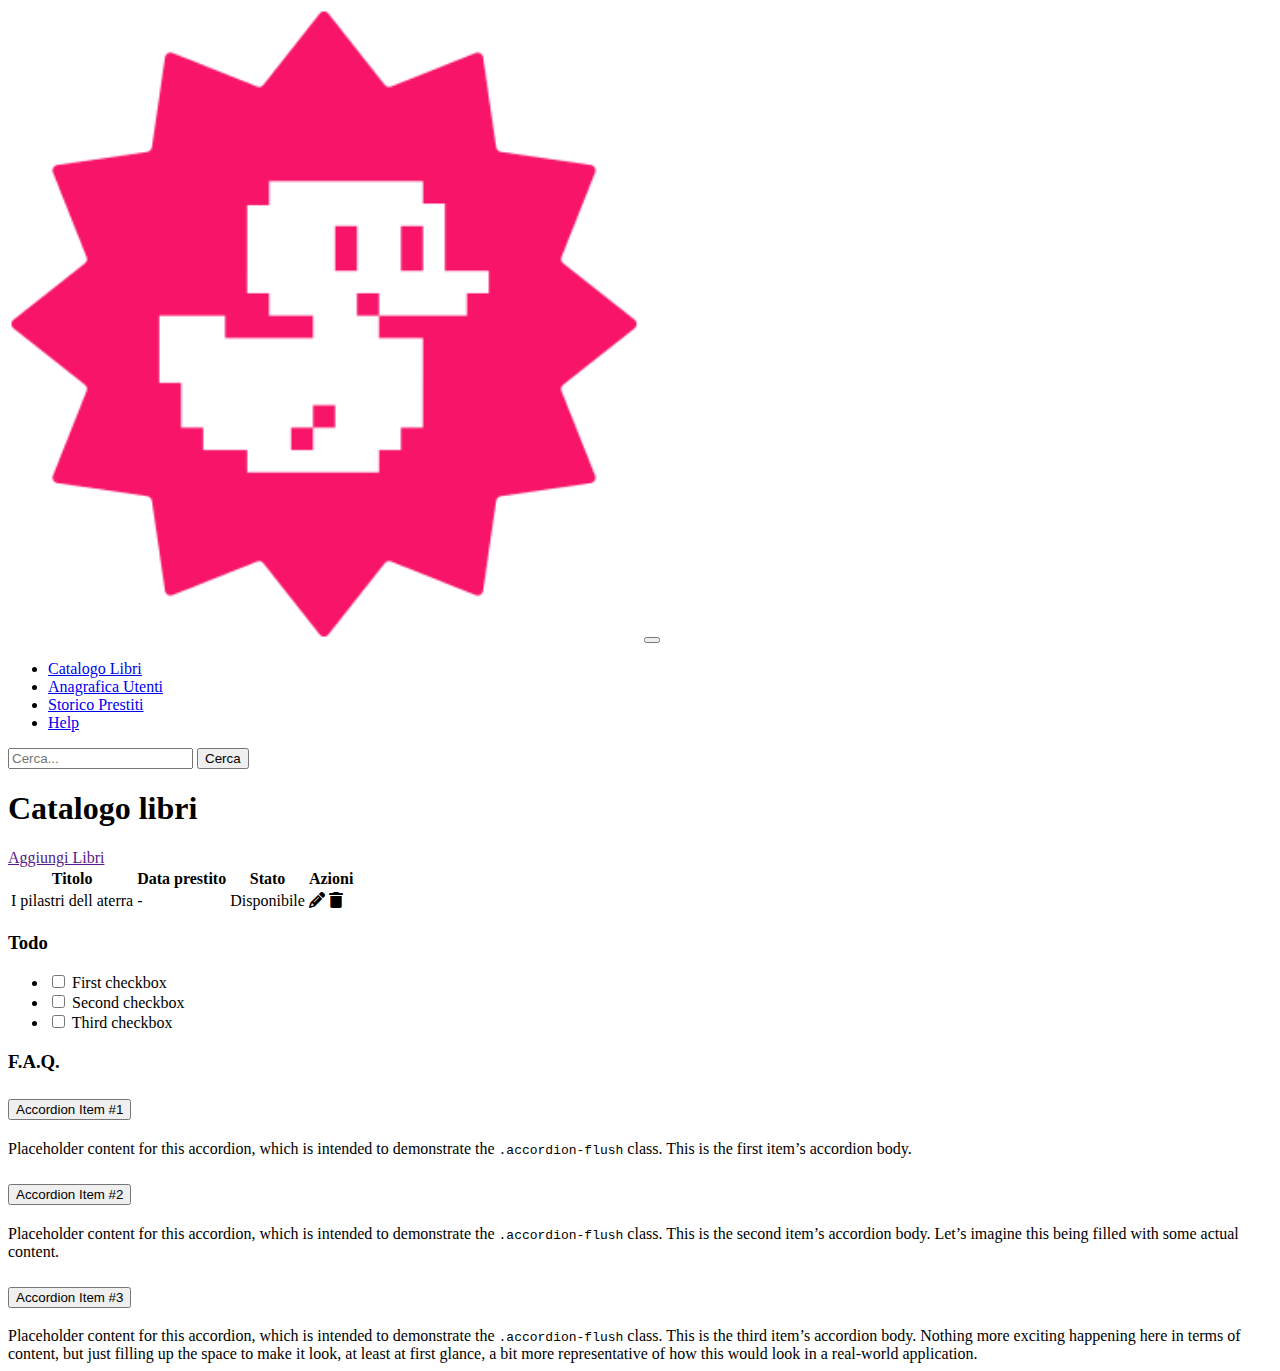
<file: index.html>
<!doctype html>
<html lang="en">

<head>
    <title>La Boolenelli</title>
    <!-- Required meta tags -->
    <meta charset="utf-8" />
    <meta name="viewport" content="width=device-width, initial-scale=1, shrink-to-fit=no" />
    <link rel="stylesheet" href="./css/style.css">

    <!-- Bootstrap CSS v5.2.1 -->
    <link href="https://cdn.jsdelivr.net/npm/bootstrap@5.3.2/dist/css/bootstrap.min.css" rel="stylesheet"
        integrity="sha384-T3c6CoIi6uLrA9TneNEoa7RxnatzjcDSCmG1MXxSR1GAsXEV/Dwwykc2MPK8M2HN" crossorigin="anonymous" />
    <link rel="stylesheet" href="https://cdnjs.cloudflare.com/ajax/libs/font-awesome/6.7.2/css/all.min.css"
        integrity="sha512-Evv84Mr4kqVGRNSgIGL/F/aIDqQb7xQ2vcrdIwxfjThSH8CSR7PBEakCr51Ck+w+/U6swU2Im1vVX0SVk9ABhg=="
        crossorigin="anonymous" referrerpolicy="no-referrer" />
</head>

<body>

    <!-- !HEADER -->
    <header>

        <!-- *NAVBAR -->
        <nav class="navbar navbar-expand-lg bg-dark navbar-dark">
            <div class="container-fluid">

                <!-- LOGO -->
                <a class="navbar-brand" href="#"><img class="logo" src="./img/duck.png" alt="duck logo"></a>
                <button class="navbar-toggler" type="button" data-bs-toggle="collapse"
                    data-bs-target="#navbarSupportedContent" aria-controls="navbarSupportedContent"
                    aria-expanded="false" aria-label="Toggle navigation">
                    <span class="navbar-toggler-icon"></span>
                </button>

                <!-- NAVBAR LINKS -->
                <div class="collapse navbar-collapse" id="navbarSupportedContent">
                    <ul class="navbar-nav me-auto mb-2 mb-lg-0">
                        <li class="nav-item">
                            <a class="nav-link active" aria-current="page" href="#">Catalogo Libri</a>
                        </li>
                        <li class="nav-item">
                            <a class="nav-link" href="#">Anagrafica Utenti</a>
                        </li>

                        <li class="nav-item">
                            <a class="nav-link" href="#">Storico Prestiti</a>
                        </li>
                        <li class="nav-item">
                            <a class="nav-link" href="#">Help</a>
                        </li>
                    </ul>

                    <!-- RICERCA -->
                    <form class="d-flex" role="search">
                        <input class="form-control me-2" type="search" placeholder="Cerca..." aria-label="Search" />
                        <button class="btn btn-outline-light" type="submit">Cerca</button>
                    </form>
                </div>
            </div>
        </nav>
    </header>

    <!-- !MAIN -->
    <main>
        <div class="container">
            <div class="row">

                <!-- *COLONNA TITLE & TABLE -->
                <div class="col-sm-12 col-md-12 col-lg-8">

                    <!-- TITOLO PAGINA -->
                    <div class="d-flex col-12 justify-content-between mt-3">
                        <h1>Catalogo libri</h1>

                        <!-- BOTTONE ADD LIBRI -->
                        <a class="btn btn-primary py-2" href="">Aggiungi Libri</a>
                    </div>
                    <div class="col-12">

                        <!-- INIZIO TABELLA -->
                        <table class="table table-striped mt-3">
                            <thead>
                                <tr>
                                    <th class="w-50" scope="col">Titolo</th>
                                    <th class="d-sm-none d-md-table-cell" scope="col">Data prestito</th>
                                    <th scope="col">Stato</th>
                                    <th scope="col">Azioni</th>
                                </tr>
                            </thead>
                            <tbody class="">
                                <tr>
                                    <!-- *RIGA TABELLA -->
                                    <td>I pilastri dell aterra</td>
                                    <td class="d-sm-none d-md-table-cell">-</td>
                                    <td><span class="badge rounded-pill text-bg-success">Disponibile</span></td>
                                    <td>
                                        <a class="btn btn-outline-secondary p-1"><i class="fa fa-pencil"
                                                aria-hidden="true"></i>
                                        </a>
                                        <a class="btn btn-outline-secondary p-1"><i class="fa fa-trash"
                                                aria-hidden="true"></i>
                                        </a>

                                    </td>
                                    <!-- *FINE RIGA TABELLA -->
                                </tr>

                            </tbody>
                        </table>
                        <!-- FINE TABELLA -->
                    </div>
                </div>
                <div class="col-sm-12 col-md-12 col-lg-4">

                    <!-- TO DO -->
                    <div class="col-12 mt-3">
                        <div class="card">
                            <div class="card-header">
                                <h3>Todo</h3>
                            </div>
                            <div class="card-body">
                                <ul class="list-group">
                                    <li class="list-group-item">
                                        <input class="form-check-input me-1" type="checkbox" value=""
                                            id="firstCheckbox">
                                        <label class="form-check-label" for="firstCheckbox">First checkbox</label>
                                    </li>
                                    <li class="list-group-item">
                                        <input class="form-check-input me-1" type="checkbox" value=""
                                            id="secondCheckbox">
                                        <label class="form-check-label" for="secondCheckbox">Second checkbox</label>
                                    </li>
                                    <li class="list-group-item">
                                        <input class="form-check-input me-1" type="checkbox" value=""
                                            id="thirdCheckbox">
                                        <label class="form-check-label" for="thirdCheckbox">Third checkbox</label>
                                    </li>
                                </ul>
                            </div>
                        </div>
                    </div>
                    <div class="col-12 mt-3">
                        <div class="card">
                            <div class="card-header">
                                <h3>F.A.Q.</h3>
                            </div>
                            <div class="card-body">
                                <div class="accordion accordion-flush" id="accordionFlushExample">
                                    <div class="accordion-item">
                                        <h2 class="accordion-header">
                                            <button class="accordion-button collapsed" type="button"
                                                data-bs-toggle="collapse" data-bs-target="#flush-collapseOne"
                                                aria-expanded="false" aria-controls="flush-collapseOne">
                                                Accordion Item #1
                                            </button>
                                        </h2>
                                        <div id="flush-collapseOne" class="accordion-collapse collapse"
                                            data-bs-parent="#accordionFlushExample">
                                            <div class="accordion-body">Placeholder content for this accordion, which is
                                                intended to demonstrate the
                                                <code>.accordion-flush</code> class. This is the first item’s accordion
                                                body.
                                            </div>
                                        </div>
                                    </div>
                                    <div class="accordion-item">
                                        <h2 class="accordion-header">
                                            <button class="accordion-button collapsed" type="button"
                                                data-bs-toggle="collapse" data-bs-target="#flush-collapseTwo"
                                                aria-expanded="false" aria-controls="flush-collapseTwo">
                                                Accordion Item #2
                                            </button>
                                        </h2>
                                        <div id="flush-collapseTwo" class="accordion-collapse collapse"
                                            data-bs-parent="#accordionFlushExample">
                                            <div class="accordion-body">Placeholder content for this accordion, which is
                                                intended to demonstrate the
                                                <code>.accordion-flush</code> class. This is the second item’s accordion
                                                body. Let’s imagine this being
                                                filled with some actual content.
                                            </div>
                                        </div>
                                    </div>
                                    <div class="accordion-item">
                                        <h2 class="accordion-header">
                                            <button class="accordion-button collapsed" type="button"
                                                data-bs-toggle="collapse" data-bs-target="#flush-collapseThree"
                                                aria-expanded="false" aria-controls="flush-collapseThree">
                                                Accordion Item #3
                                            </button>
                                        </h2>
                                        <div id="flush-collapseThree" class="accordion-collapse collapse"
                                            data-bs-parent="#accordionFlushExample">
                                            <div class="accordion-body">Placeholder content for this accordion, which is
                                                intended to demonstrate the
                                                <code>.accordion-flush</code> class. This is the third item’s accordion
                                                body. Nothing more exciting
                                                happening here in terms of content, but just filling up the space to
                                                make it look, at least at first
                                                glance, a bit more representative of how this would look in a real-world
                                                application.
                                            </div>
                                        </div>
                                    </div>
                                </div>
                            </div>
                        </div>
                    </div>
                </div>
            </div>
        </div>
    </main>
    <footer>
        <!-- place footer here -->
    </footer>
    <!-- Bootstrap JavaScript Libraries -->
    <script src="https://cdn.jsdelivr.net/npm/@popperjs/core@2.11.8/dist/umd/popper.min.js"
        integrity="sha384-I7E8VVD/ismYTF4hNIPjVp/Zjvgyol6VFvRkX/vR+Vc4jQkC+hVqc2pM8ODewa9r"
        crossorigin="anonymous"></script>

    <script src="https://cdn.jsdelivr.net/npm/bootstrap@5.3.2/dist/js/bootstrap.min.js"
        integrity="sha384-BBtl+eGJRgqQAUMxJ7pMwbEyER4l1g+O15P+16Ep7Q9Q+zqX6gSbd85u4mG4QzX+"
        crossorigin="anonymous"></script>
</body>

</html>
</file>
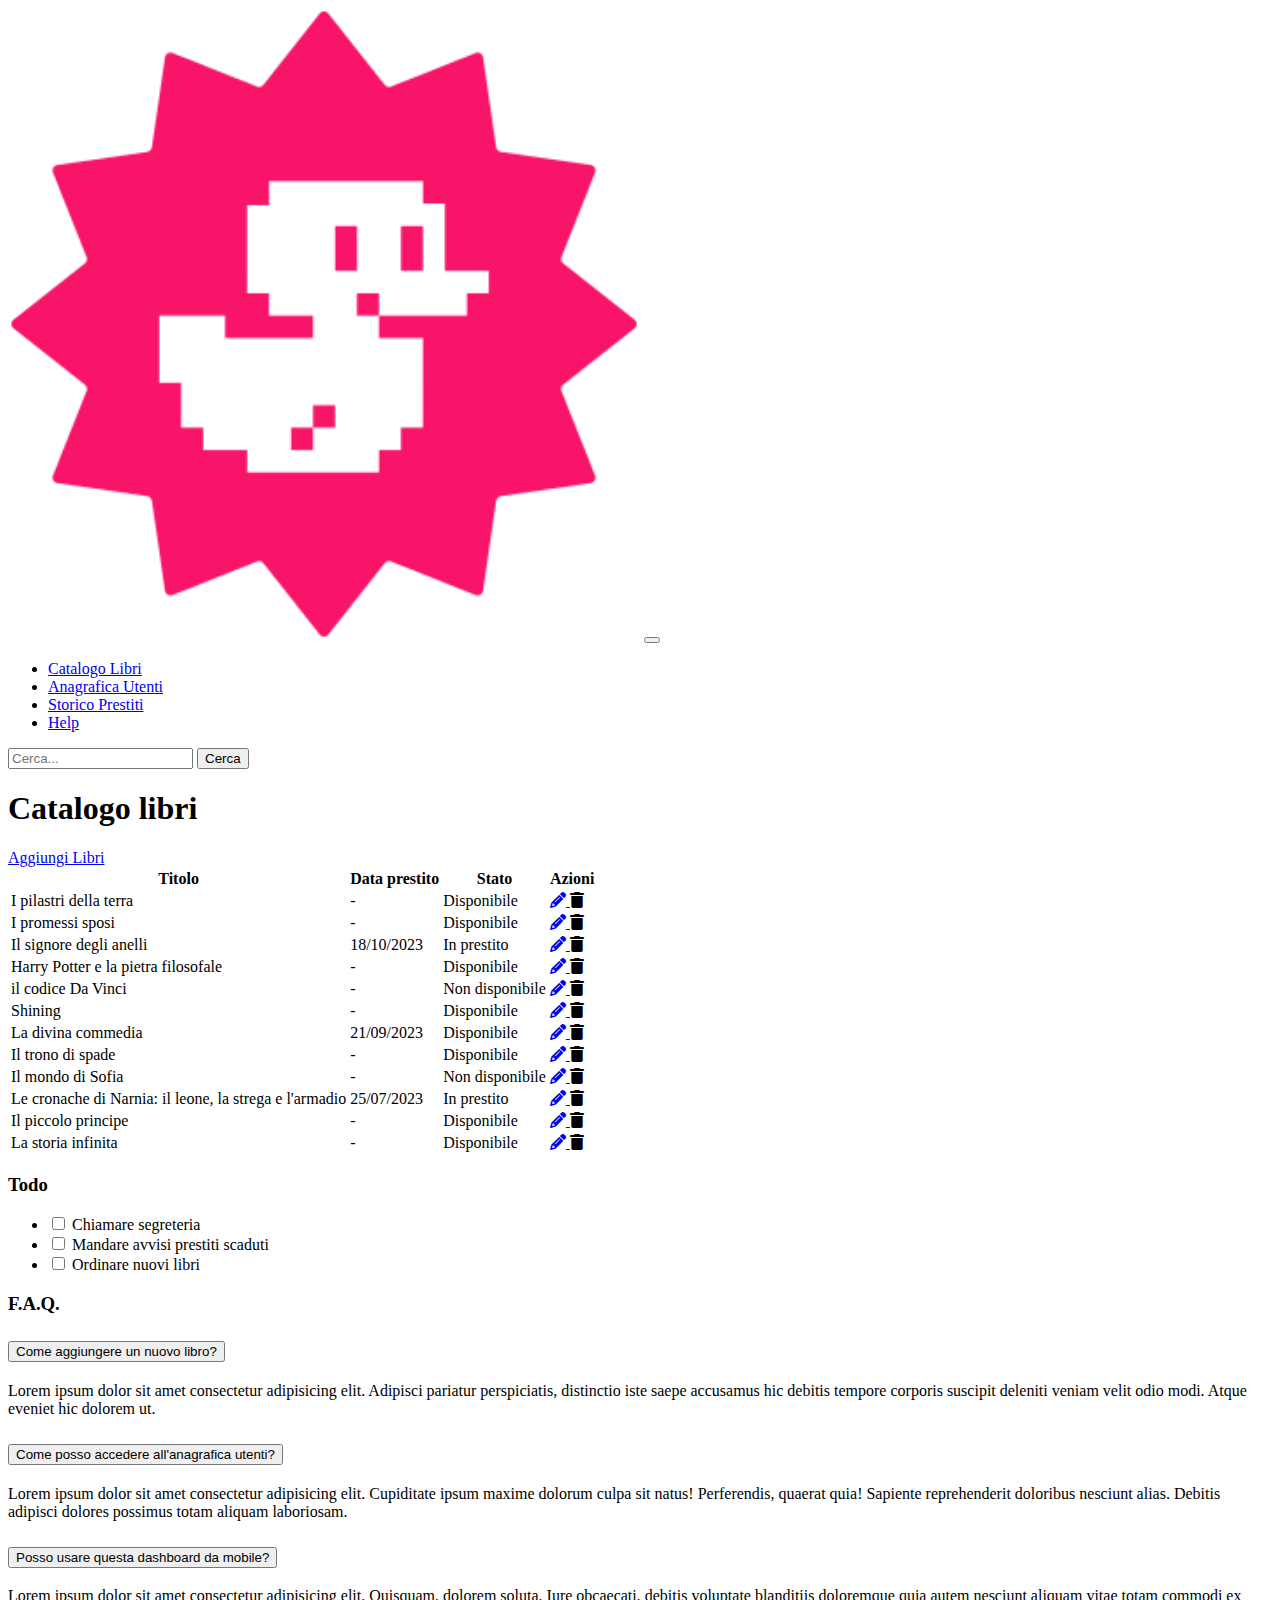
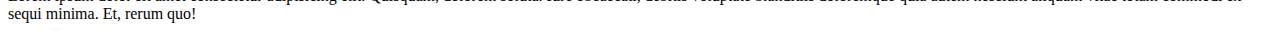
<file: bonus/bonus_index.html>
<!doctype html>
<html lang="en">

<head>
    <title>La Boolenelli</title>
    <!-- Required meta tags -->
    <meta charset="utf-8" />
    <meta name="viewport" content="width=device-width, initial-scale=1, shrink-to-fit=no" />
    <link rel="stylesheet" href="./css/style.css">

    <!-- Bootstrap CSS v5.2.1 -->
    <link href="https://cdn.jsdelivr.net/npm/bootstrap@5.3.2/dist/css/bootstrap.min.css" rel="stylesheet"
        integrity="sha384-T3c6CoIi6uLrA9TneNEoa7RxnatzjcDSCmG1MXxSR1GAsXEV/Dwwykc2MPK8M2HN" crossorigin="anonymous" />
    <link rel="stylesheet" href="https://cdnjs.cloudflare.com/ajax/libs/font-awesome/6.7.2/css/all.min.css"
        integrity="sha512-Evv84Mr4kqVGRNSgIGL/F/aIDqQb7xQ2vcrdIwxfjThSH8CSR7PBEakCr51Ck+w+/U6swU2Im1vVX0SVk9ABhg=="
        crossorigin="anonymous" referrerpolicy="no-referrer" />
</head>

<body>

    <!-- !HEADER -->
    <header>

        <!-- *NAVBAR -->
        <nav class="navbar navbar-expand-lg bg-dark navbar-dark">
            <div class="container-fluid">

                <!-- LOGO -->
                <a class="navbar-brand" href="./bonus_index.html"><img class="logo" src="./img/duck.png" width="40"
                        alt="duck logo"></a>
                <button class="navbar-toggler" type="button" data-bs-toggle="collapse"
                    data-bs-target="#navbarSupportedContent" aria-controls="navbarSupportedContent"
                    aria-expanded="false" aria-label="Toggle navigation">
                    <span class="navbar-toggler-icon"></span>
                </button>

                <!-- NAVBAR LINKS -->
                <div class="collapse navbar-collapse" id="navbarSupportedContent">
                    <ul class="navbar-nav me-auto mb-2 mb-lg-0">
                        <li class="nav-item">
                            <a class="nav-link active" aria-current="page" href="#">Catalogo Libri</a>
                        </li>
                        <li class="nav-item">
                            <a class="nav-link" href="#">Anagrafica Utenti</a>
                        </li>

                        <li class="nav-item">
                            <a class="nav-link" href="#">Storico Prestiti</a>
                        </li>
                        <li class="nav-item">
                            <a class="nav-link" href="#">Help</a>
                        </li>
                    </ul>

                    <!-- RICERCA -->
                    <form class="d-flex" role="search">
                        <input class="form-control me-2" type="search" placeholder="Cerca..." aria-label="Search" />
                        <button class="btn btn-outline-light" type="submit">Cerca</button>
                    </form>
                </div>
            </div>
        </nav>
    </header>

    <!-- !MAIN -->
    <main>
        <div class="container">
            <div class="row">

                <!-- *COLONNA TITLE & TABLE -->
                <div class="col-sm-12 col-md-12 col-lg-8">

                    <!-- TITOLO PAGINA -->
                    <div class="d-flex align-items-center justify-content-between mt-3">
                        <h1>Catalogo libri</h1>

                        <!-- BOTTONE ADD LIBRI -->
                        <a class="btn btn-primary py-2" href="./new_books.html">Aggiungi Libri</a>
                    </div>
                    <div class="col-12">

                        <!-- INIZIO TABELLA -->
                        <table class="table table-striped mt-3">
                            <thead>
                                <tr>
                                    <th class="w-50" scope="col">Titolo</th>
                                    <th class="d-none d-sm-table-cell" scope="col">Data prestito</th>
                                    <th scope="col">Stato</th>
                                    <th scope="col">Azioni</th>
                                </tr>
                            </thead>
                            <tbody>


                                <!-- *RIGA TABELLA -->
                                <tr>
                                    <td>I pilastri della terra</td>
                                    <td class="d-none d-sm-table-cell"><time datetime="/-/-/">-</time></td>
                                    <td><span class="badge rounded text-bg-success">Disponibile</span></td>
                                    <td>
                                        <a href="./book_detail.html" class="btn btn-outline-secondary p-1"><i
                                                class="fa fa-pencil" aria-hidden="true"></i>
                                        </a>
                                        <a class="btn btn-outline-secondary p-1"><i class="fa fa-trash"
                                                aria-hidden="true"></i>
                                        </a>

                                    </td>
                                </tr>
                                <!-- *FINE RIGA TABELLA -->
                                <!-- *RIGA TABELLA -->
                                <tr>
                                    <td>I promessi sposi</td>
                                    <td class="d-none d-sm-table-cell"><time datetime="/-/-/">-</time></td>
                                    <td><span class="badge  text-bg-success">Disponibile</span></td>
                                    <td>
                                        <a href="./book_detail.html" class="btn btn-outline-secondary p-1"><i
                                                class="fa fa-pencil" aria-hidden="true"></i>
                                        </a>
                                        <a class="btn btn-outline-secondary p-1"><i class="fa fa-trash"
                                                aria-hidden="true"></i>
                                        </a>

                                    </td>
                                </tr>
                                <!-- *FINE RIGA TABELLA -->
                                <!-- *RIGA TABELLA -->
                                <tr>
                                    <td>Il signore degli anelli</td>
                                    <td class="d-none d-sm-table-cell"><time datetime="/-/-/">18/10/2023</time></td>
                                    <td><span class="badge rounded text-bg-warning text-light">In prestito</span></td>
                                    <td>
                                        <a href="./book_detail.html" class="btn btn-outline-secondary p-1"><i
                                                class="fa fa-pencil" aria-hidden="true"></i>
                                        </a>
                                        <a class="btn btn-outline-secondary p-1"><i class="fa fa-trash"
                                                aria-hidden="true"></i>
                                        </a>

                                    </td>
                                </tr>
                                <!-- *FINE RIGA TABELLA -->
                                <!-- *RIGA TABELLA -->
                                <tr>
                                    <td>Harry Potter e la pietra filosofale</td>
                                    <td class="d-none d-sm-table-cell"><time datetime="/-/-/">-</time></td>
                                    <td><span class="badge rounded text-bg-success">Disponibile</span></td>
                                    <td>
                                        <a href="./book_detail.html" class="btn btn-outline-secondary p-1"><i
                                                class="fa fa-pencil" aria-hidden="true"></i>
                                        </a>
                                        <a class="btn btn-outline-secondary p-1"><i class="fa fa-trash"
                                                aria-hidden="true"></i>
                                        </a>

                                    </td>
                                </tr>
                                <!-- *FINE RIGA TABELLA -->
                                <!-- *RIGA TABELLA -->
                                <tr>
                                    <td>il codice Da Vinci</td>
                                    <td class="d-none d-sm-table-cell"><time datetime="/-/-/">-</time></td>
                                    <td><span class="badge  text-bg-danger">Non disponibile</span></td>
                                    <td>
                                        <a href="./book_detail.html" class="btn btn-outline-secondary p-1"><i
                                                class="fa fa-pencil" aria-hidden="true"></i>
                                        </a>
                                        <a class="btn btn-outline-secondary p-1"><i class="fa fa-trash"
                                                aria-hidden="true"></i>
                                        </a>

                                    </td>
                                </tr>
                                <!-- *FINE RIGA TABELLA -->
                                <!-- *RIGA TABELLA -->
                                <tr>
                                    <td>Shining</td>
                                    <td class="d-none d-sm-table-cell">-</td>
                                    <td><span class="badge rounded text-bg-success">Disponibile</span></td>
                                    <td>
                                        <a href="./book_detail.html" class="btn btn-outline-secondary p-1"><i
                                                class="fa fa-pencil" aria-hidden="true"></i>
                                        </a>
                                        <a class="btn btn-outline-secondary p-1"><i class="fa fa-trash"
                                                aria-hidden="true"></i>
                                        </a>

                                    </td>
                                </tr>
                                <!-- *FINE RIGA TABELLA -->
                                <!-- *RIGA TABELLA -->
                                <tr>
                                    <td>La divina commedia</td>
                                    <td class="d-none d-sm-table-cell"><time datetime="/-/-/">21/09/2023</time></td>
                                    <td><span class="badge rounded text-bg-success">Disponibile</span></td>
                                    <td>
                                        <a href="./book_detail.html" class="btn btn-outline-secondary p-1"><i
                                                class="fa fa-pencil" aria-hidden="true"></i>
                                        </a>
                                        <a class="btn btn-outline-secondary p-1"><i class="fa fa-trash"
                                                aria-hidden="true"></i>
                                        </a>

                                    </td>
                                </tr>
                                <!-- *FINE RIGA TABELLA -->
                                <!-- *RIGA TABELLA -->
                                <tr>
                                    <td>Il trono di spade</td>
                                    <td class="d-none d-sm-table-cell"><time datetime="/-/-/">-</time></td>
                                    <td><span class="badge  text-bg-success">Disponibile</span></td>
                                    <td>
                                        <a href="./book_detail.html" class="btn btn-outline-secondary p-1"><i
                                                class="fa fa-pencil" aria-hidden="true"></i>
                                        </a>
                                        <a class="btn btn-outline-secondary p-1"><i class="fa fa-trash"
                                                aria-hidden="true"></i>
                                        </a>

                                    </td>
                                </tr>
                                <!-- *FINE RIGA TABELLA -->
                                <!-- *RIGA TABELLA -->
                                <tr>
                                    <td>Il mondo di Sofia</td>
                                    <td class="d-none d-sm-table-cell">-</td>
                                    <td><span class="badge rounded text-bg-danger">Non disponibile</span></td>
                                    <td>
                                        <a href="./book_detail.html" class="btn btn-outline-secondary p-1"><i
                                                class="fa fa-pencil" aria-hidden="true"></i>
                                        </a>
                                        <a class="btn btn-outline-secondary p-1"><i class="fa fa-trash"
                                                aria-hidden="true"></i>
                                        </a>

                                    </td>
                                </tr>
                                <!-- *FINE RIGA TABELLA -->
                                <!-- *RIGA TABELLA -->
                                <tr>
                                    <td>Le cronache di Narnia: il leone, la strega e l'armadio</td>
                                    <td class="d-none d-sm-table-cell"><time datetime="/-/-/">25/07/2023</time></td>
                                    <td><span class="badge rounded text-bg-warning text-light">In prestito</span></td>
                                    <td>
                                        <a href="./book_detail.html" class="btn btn-outline-secondary p-1"><i
                                                class="fa fa-pencil" aria-hidden="true"></i>
                                        </a>
                                        <a class="btn btn-outline-secondary p-1"><i class="fa fa-trash"
                                                aria-hidden="true"></i>
                                        </a>

                                    </td>
                                </tr>
                                <!-- *FINE RIGA TABELLA -->
                                <!-- *RIGA TABELLA -->
                                <tr>
                                    <td>Il piccolo principe</td>
                                    <td class="d-none d-sm-table-cell"><time datetime="/-/-/">-</time></td>
                                    <td><span class="badge  text-bg-success">Disponibile</span></td>
                                    <td>
                                        <a href="./book_detail.html" class="btn btn-outline-secondary p-1"><i
                                                class="fa fa-pencil" aria-hidden="true"></i>
                                        </a>
                                        <a class="btn btn-outline-secondary p-1"><i class="fa fa-trash"
                                                aria-hidden="true"></i>
                                        </a>

                                    </td>
                                </tr>
                                <!-- *FINE RIGA TABELLA -->
                                <!-- *RIGA TABELLA -->
                                <tr>
                                    <td>La storia infinita</td>
                                    <td class="d-none d-sm-table-cell"><time datetime="/-/-/">-</time></td>
                                    <td><span class="badge  text-bg-success">Disponibile</span></td>
                                    <td>
                                        <a href="./book_detail.html" class="btn btn-outline-secondary p-1"><i
                                                class="fa fa-pencil" aria-hidden="true"></i>
                                        </a>
                                        <a class="btn btn-outline-secondary p-1"><i class="fa fa-trash"
                                                aria-hidden="true"></i>
                                        </a>

                                    </td>
                                </tr>
                                <!-- *FINE RIGA TABELLA -->

                            </tbody>
                        </table>
                        <!-- FINE TABELLA -->
                    </div>
                </div>
                <div class="col-sm-12 col-md-12 col-lg-4">

                    <!-- TO DO -->
                    <div class="col-12 mt-3">
                        <div class="card">
                            <div class="card-header">
                                <h3>Todo</h3>
                            </div>
                            <div class="card-body">
                                <ul class="list-group">
                                    <li class="list-group-item">
                                        <input class="form-check-input me-1" type="checkbox" value=""
                                            id="firstCheckbox">
                                        <label class="form-check-label" for="firstCheckbox">Chiamare segreteria</label>
                                    </li>
                                    <li class="list-group-item d-flex">
                                        <input class="form-check-input me-1" type="checkbox" value=""
                                            id="secondCheckbox">
                                        <label class="form-check-label" for="secondCheckbox">Mandare avvisi prestiti
                                            scaduti</label>
                                    </li>
                                    <li class="list-group-item">
                                        <input class="form-check-input me-1" type="checkbox" value=""
                                            id="thirdCheckbox">
                                        <label class="form-check-label" for="thirdCheckbox">Ordinare nuovi libri</label>
                                    </li>
                                </ul>
                            </div>
                        </div>
                    </div>
                    <div class="col-12 mt-3">

                        <!-- FAQ -->
                        <div class="card">
                            <div class="card-header">
                                <h3>F.A.Q.</h3>
                            </div>
                            <div class="card-body">
                                <div class="accordion accordion-flush" id="accordionFlushExample">
                                    <div class="accordion-item">
                                        <h2 class="accordion-header">
                                            <button class="accordion-button collapsed" type="button"
                                                data-bs-toggle="collapse" data-bs-target="#flush-collapseOne"
                                                aria-expanded="false" aria-controls="flush-collapseOne">
                                                Come aggiungere un nuovo libro?
                                            </button>
                                        </h2>
                                        <div id="flush-collapseOne" class="accordion-collapse collapse"
                                            data-bs-parent="#accordionFlushExample">
                                            <div class="accordion-body">Lorem ipsum dolor sit amet consectetur
                                                adipisicing elit. Adipisci pariatur perspiciatis, distinctio iste saepe
                                                accusamus hic debitis tempore corporis suscipit deleniti veniam velit
                                                odio modi. Atque eveniet hic dolorem ut.

                                            </div>
                                        </div>
                                    </div>
                                    <div class="accordion-item">
                                        <h2 class="accordion-header">
                                            <button class="accordion-button collapsed" type="button"
                                                data-bs-toggle="collapse" data-bs-target="#flush-collapseTwo"
                                                aria-expanded="false" aria-controls="flush-collapseTwo">
                                                Come posso accedere all'anagrafica utenti?
                                            </button>
                                        </h2>
                                        <div id="flush-collapseTwo" class="accordion-collapse collapse"
                                            data-bs-parent="#accordionFlushExample">
                                            <div class="accordion-body">Lorem ipsum dolor sit amet consectetur
                                                adipisicing elit. Cupiditate ipsum maxime dolorum culpa sit natus!
                                                Perferendis, quaerat quia! Sapiente reprehenderit doloribus nesciunt
                                                alias. Debitis adipisci dolores possimus totam aliquam laboriosam.
                                            </div>
                                        </div>
                                    </div>
                                    <div class="accordion-item">
                                        <h2 class="accordion-header">
                                            <button class="accordion-button collapsed" type="button"
                                                data-bs-toggle="collapse" data-bs-target="#flush-collapseThree"
                                                aria-expanded="false" aria-controls="flush-collapseThree">
                                                Posso usare questa dashboard da mobile?
                                            </button>
                                        </h2>
                                        <div id="flush-collapseThree" class="accordion-collapse collapse"
                                            data-bs-parent="#accordionFlushExample">
                                            <div class="accordion-body">
                                                Lorem ipsum dolor sit amet consectetur adipisicing elit. Quisquam,
                                                dolorem soluta. Iure obcaecati, debitis voluptate blanditiis doloremque
                                                quia autem nesciunt aliquam vitae totam commodi ex sequi minima. Et,
                                                rerum quo!
                                            </div>
                                        </div>
                                    </div>
                                </div>
                            </div>
                        </div>
                    </div>
                </div>
            </div>
        </div>
    </main>
    <script src="https://cdn.jsdelivr.net/npm/@popperjs/core@2.11.8/dist/umd/popper.min.js"
        integrity="sha384-I7E8VVD/ismYTF4hNIPjVp/Zjvgyol6VFvRkX/vR+Vc4jQkC+hVqc2pM8ODewa9r"
        crossorigin="anonymous"></script>
    <script src="https://cdn.jsdelivr.net/npm/bootstrap@5.3.6/dist/js/bootstrap.min.js"
        integrity="sha384-RuyvpeZCxMJCqVUGFI0Do1mQrods/hhxYlcVfGPOfQtPJh0JCw12tUAZ/Mv10S7D"
        crossorigin="anonymous"></script>

</body>

</html>
</file>
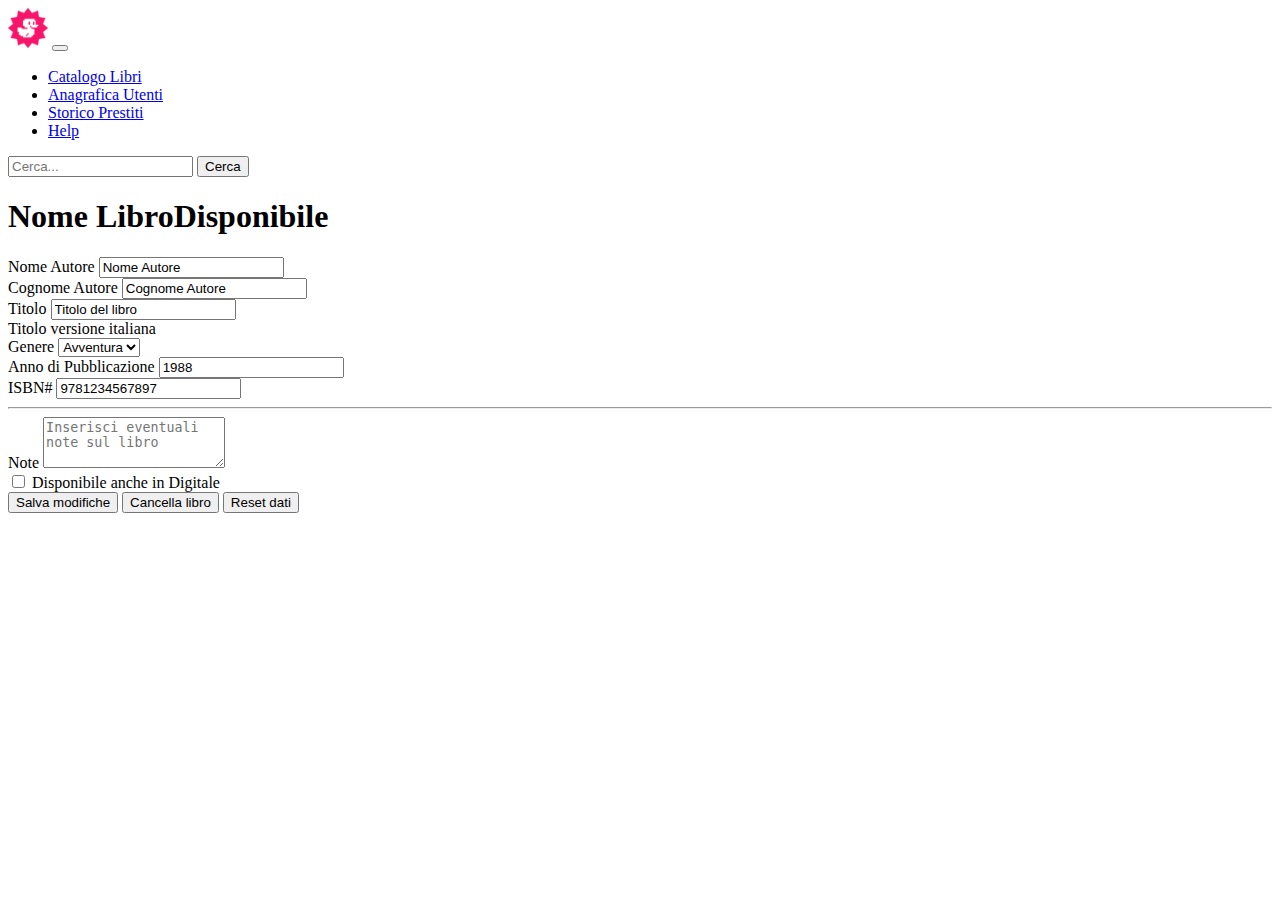
<file: bonus/book_detail.html>
<!doctype html>
<html lang="en">

<head>
    <title>Book</title>
    <!-- Required meta tags -->
    <meta charset="utf-8" />
    <meta name="viewport" content="width=device-width, initial-scale=1, shrink-to-fit=no" />

    <!-- Bootstrap CSS v5.2.1 -->
    <link href="https://cdn.jsdelivr.net/npm/bootstrap@5.3.2/dist/css/bootstrap.min.css" rel="stylesheet"
        integrity="sha384-T3c6CoIi6uLrA9TneNEoa7RxnatzjcDSCmG1MXxSR1GAsXEV/Dwwykc2MPK8M2HN" crossorigin="anonymous" />
</head>

<body>
    <!-- !HEADER -->
    <header>

        <!-- *NAVBAR -->
        <nav class="navbar navbar-expand-lg bg-dark navbar-dark">
            <div class="container-fluid">

                <!-- LOGO -->
                <a class="navbar-brand" href="./bonus_index.html"><img class="logo" src="./img/duck.png" width="40"
                        alt="duck logo"></a>
                <button class="navbar-toggler" type="button" data-bs-toggle="collapse"
                    data-bs-target="#navbarSupportedContent" aria-controls="navbarSupportedContent"
                    aria-expanded="false" aria-label="Toggle navigation">
                    <span class="navbar-toggler-icon"></span>
                </button>

                <!-- NAVBAR LINKS -->
                <div class="collapse navbar-collapse" id="navbarSupportedContent">
                    <ul class="navbar-nav me-auto mb-2 mb-lg-0">
                        <li class="nav-item">
                            <a class="nav-link" aria-current="page" href="./bonus_index.html">Catalogo Libri</a>
                        </li>
                        <li class="nav-item">
                            <a class="nav-link" href="#">Anagrafica Utenti</a>
                        </li>

                        <li class="nav-item">
                            <a class="nav-link" href="#">Storico Prestiti</a>
                        </li>
                        <li class="nav-item">
                            <a class="nav-link" href="#">Help</a>
                        </li>
                    </ul>

                    <!-- RICERCA -->
                    <form class="d-flex" role="search">
                        <input class="form-control me-2" type="search" placeholder="Cerca..." aria-label="Search" />
                        <button class="btn btn-outline-light" type="submit">Cerca</button>
                    </form>
                </div>
            </div>
        </nav>
    </header>
    <main>
        <div class="container">
            <h1 class="my-4">Nome Libro<span class="mx-4 badge text-bg-success">Disponibile</span> </h1>
            <form action="">

                <div class="row">
                    <div class="col-sm-12 col-lg-6 my-2">
                        <label for="Nome_autore" class="form-label">Nome Autore</label>
                        <input type="text" id="Nome_autore" class="form-control"
                            placeholder="Inserisci il nome dell'autore" value="Nome Autore">

                    </div>
                    <div class="col-sm-12 col-lg-6 my-2">
                        <label for="Cognome_autore" class="form-label">Cognome Autore</label>
                        <input type="text" id="Cognome_autore" class="form-control"
                            placeholder="Inserisci il cognome dell'autore" value="Cognome Autore">
                    </div>
                    <div class="col-12 my-2">
                        <label for="Nome_libro" class="form-label">Titolo</label>
                        <input type="text" id="Nome_libro" class="form-control"
                            placeholder="Inserisci il titolo del libro" aria-describedby="nome_titolo_help"
                            value="Titolo del libro">
                        <div id="nome_titolo_help" class="form-text">
                            Titolo versione italiana
                        </div>
                    </div>
                    <div class="col-sm-12 col-lg-4 my-2">
                        <label class="form-label" for="genere_list">Genere</label>
                        <select class="form-select" id="genere_list">
                            <option selected>Avventura</option>
                            <option value="2">Azione</option>
                            <option value="3">Giallo</option>
                            <option value="4">Giallo</option>
                            <option value="5">Giallo</option>
                        </select>
                    </div>
                    <div class="col-sm-12 col-lg-4 my-2">
                        <label class="form-label" for="pub_year" class="form-control">Anno di Pubblicazione</label>
                        <input type="number" id="pub_year" class="form-control" placeholder="Inserisci l'anno"
                            value="1988">
                    </div>
                    <div class="col-sm-12 col-lg-4 my-2">
                        <label class="form-label" for="isbn_code">ISBN#</label>
                        <input type="number" id="isbn_code" class="form-control" placeholder="Inserisci il codice ISBN#"
                            value="9781234567897">
                    </div>

                </div>
                <hr class="my-4">
                <div class="col-12">
                    <label class="form-label" for="note">Note</label>
                    <textarea class="form-control" id="note" rows="3"
                        placeholder="Inserisci eventuali note sul libro"></textarea>
                </div>
                <div class="col-12">
                    <div class="form-check my-3">
                        <input class="form-check-input" type="checkbox" value="" id="digital_version">
                        <label class="form-check-label" for="digital_version">
                            Disponibile anche in Digitale </label>
                    </div>
                    <button type="submit" class="btn btn-success ">Salva modifiche</button>
                    <button type="submit" class="btn btn-danger ">Cancella libro</button>
                    <button type="reset" class="btn btn-warning ">Reset dati</button>
                </div>
            </form>


        </div>

    </main>


</body>

</html>
</file>
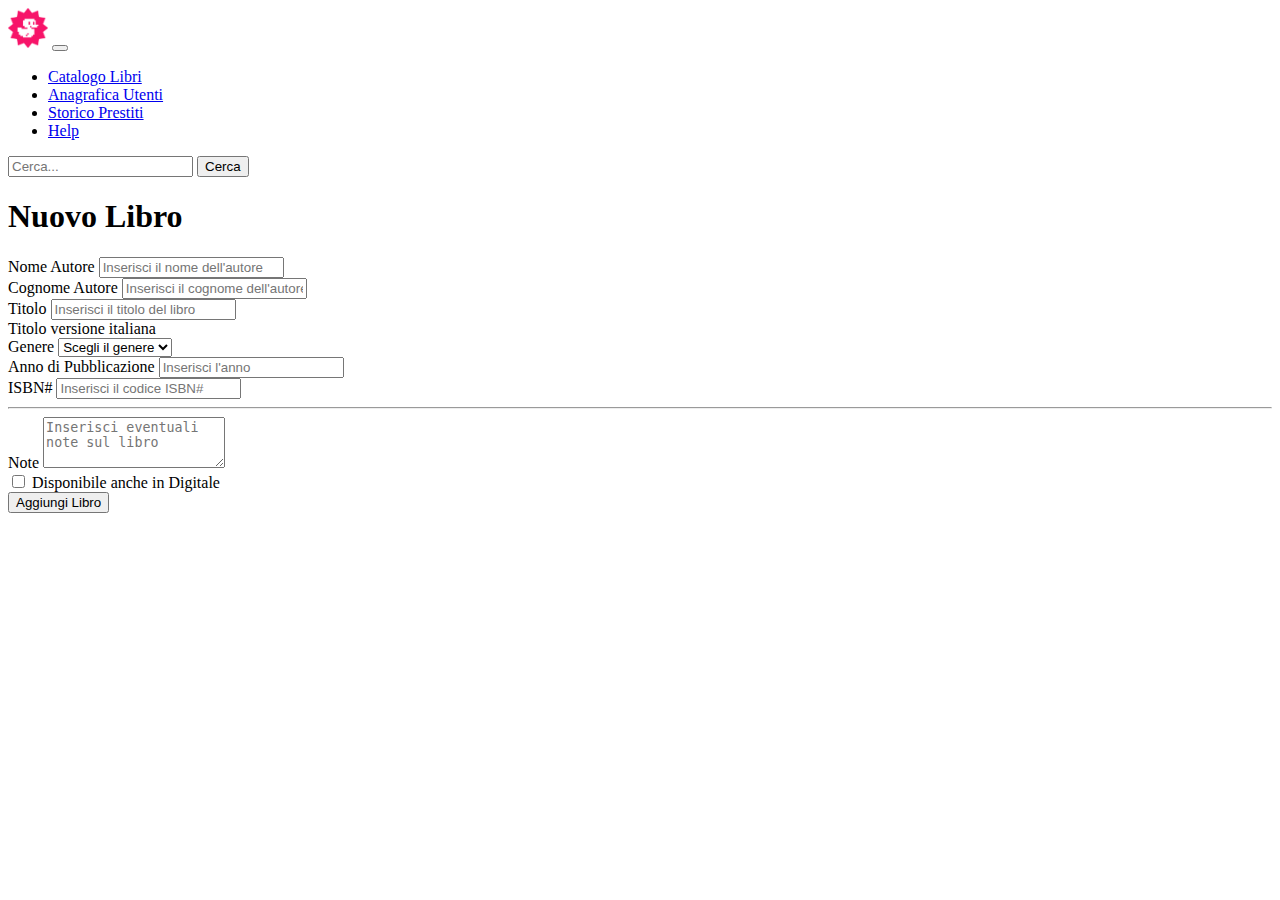
<file: bonus/new_books.html>
<!doctype html>
<html lang="en">

<head>
    <title>New Books</title>
    <!-- Required meta tags -->
    <meta charset="utf-8" />
    <meta name="viewport" content="width=device-width, initial-scale=1, shrink-to-fit=no" />

    <!-- Bootstrap CSS v5.2.1 -->
    <link href="https://cdn.jsdelivr.net/npm/bootstrap@5.3.2/dist/css/bootstrap.min.css" rel="stylesheet"
        integrity="sha384-T3c6CoIi6uLrA9TneNEoa7RxnatzjcDSCmG1MXxSR1GAsXEV/Dwwykc2MPK8M2HN" crossorigin="anonymous" />
</head>

<body>
    <!-- !HEADER -->
    <header>

        <!-- *NAVBAR -->
        <nav class="navbar navbar-expand-lg bg-dark navbar-dark">
            <div class="container-fluid">

                <!-- LOGO -->
                <a class="navbar-brand" href="./bonus_index.html"><img class="logo" src="./img/duck.png" width="40"
                        alt="duck logo"></a>
                <button class="navbar-toggler" type="button" data-bs-toggle="collapse"
                    data-bs-target="#navbarSupportedContent" aria-controls="navbarSupportedContent"
                    aria-expanded="false" aria-label="Toggle navigation">
                    <span class="navbar-toggler-icon"></span>
                </button>

                <!-- NAVBAR LINKS -->
                <div class="collapse navbar-collapse" id="navbarSupportedContent">
                    <ul class="navbar-nav me-auto mb-2 mb-lg-0">
                        <li class="nav-item">
                            <a class="nav-link" aria-current="page" href="./bonus_index.html">Catalogo Libri</a>
                        </li>
                        <li class="nav-item">
                            <a class="nav-link" href="#">Anagrafica Utenti</a>
                        </li>

                        <li class="nav-item">
                            <a class="nav-link" href="#">Storico Prestiti</a>
                        </li>
                        <li class="nav-item">
                            <a class="nav-link" href="#">Help</a>
                        </li>
                    </ul>

                    <!-- RICERCA -->
                    <form class="d-flex" role="search">
                        <input class="form-control me-2" type="search" placeholder="Cerca..." aria-label="Search" />
                        <button class="btn btn-outline-light" type="submit">Cerca</button>
                    </form>
                </div>
            </div>
        </nav>
    </header>
    <main>
        <div class="container">
            <h1 class="my-4">Nuovo Libro</h1>
            <form action="">

                <div class="row">
                    <div class="col-sm-12 col-lg-6 my-2">
                        <label for="Nome_autore" class="form-label">Nome Autore</label>
                        <input type="text" id="Nome_autore" class="form-control"
                            placeholder="Inserisci il nome dell'autore">

                    </div>
                    <div class="col-sm-12 col-lg-6 my-2">
                        <label for="Cognome_autore" class="form-label">Cognome Autore</label>
                        <input type="text" id="Cognome_autore" class="form-control"
                            placeholder="Inserisci il cognome dell'autore">
                    </div>
                    <div class="col-12 my-2">
                        <label for="Nome_libro" class="form-label">Titolo</label>
                        <input type="text" id="Nome_libro" class="form-control"
                            placeholder="Inserisci il titolo del libro" aria-describedby="nome_titolo_help">
                        <div id="nome_titolo_help" class="form-text">
                            Titolo versione italiana
                        </div>
                    </div>
                    <div class="col-sm-12 col-lg-4 my-2">
                        <label class="form-label" for="genere_list">Genere</label>
                        <select class="form-select" id="genere_list">
                            <option selected>Scegli il genere</option>
                            <option value=" 1">Avventura</option>
                            <option value="2">Azione</option>
                            <option value="3">Giallo</option>
                            <option value="4">Giallo</option>
                            <option value="5">Giallo</option>
                        </select>
                    </div>
                    <div class="col-sm-12 col-lg-4 my-2">
                        <label class="form-label" for="pub_year" class="form-control">Anno di Pubblicazione</label>
                        <input type="number" id="pub_year" class="form-control" placeholder="Inserisci l'anno">
                    </div>
                    <div class="col-sm-12 col-lg-4 my-2">
                        <label class="form-label" for="isbn_code">ISBN#</label>
                        <input type="number" id="isbn_code" class="form-control"
                            placeholder="Inserisci il codice ISBN#">
                    </div>

                </div>
                <hr class="my-4">
                <div class="col-12">
                    <label class="form-label" for="note">Note</label>
                    <textarea class="form-control" id="note" rows="3"
                        placeholder="Inserisci eventuali note sul libro"></textarea>
                </div>
                <div class="col-12">
                    <div class="form-check my-3">
                        <input class="form-check-input" type="checkbox" value="" id="digital_version">
                        <label class="form-check-label" for="digital_version">
                            Disponibile anche in Digitale </label>
                    </div>
                    <button type="submit" class="btn btn-primary ">Aggiungi Libro</button>
                </div>
            </form>


        </div>

    </main>


</body>

</html>
</file>
<file: css/style.css>
.logo{
    width: 50%;
}

.navbar-brand{
    width: 5%;

}
</file>
<file: bonus/css/style.css>
.logo{
    width: 50%;
}

.navbar-brand{
    width: 5%;

}
</file>
